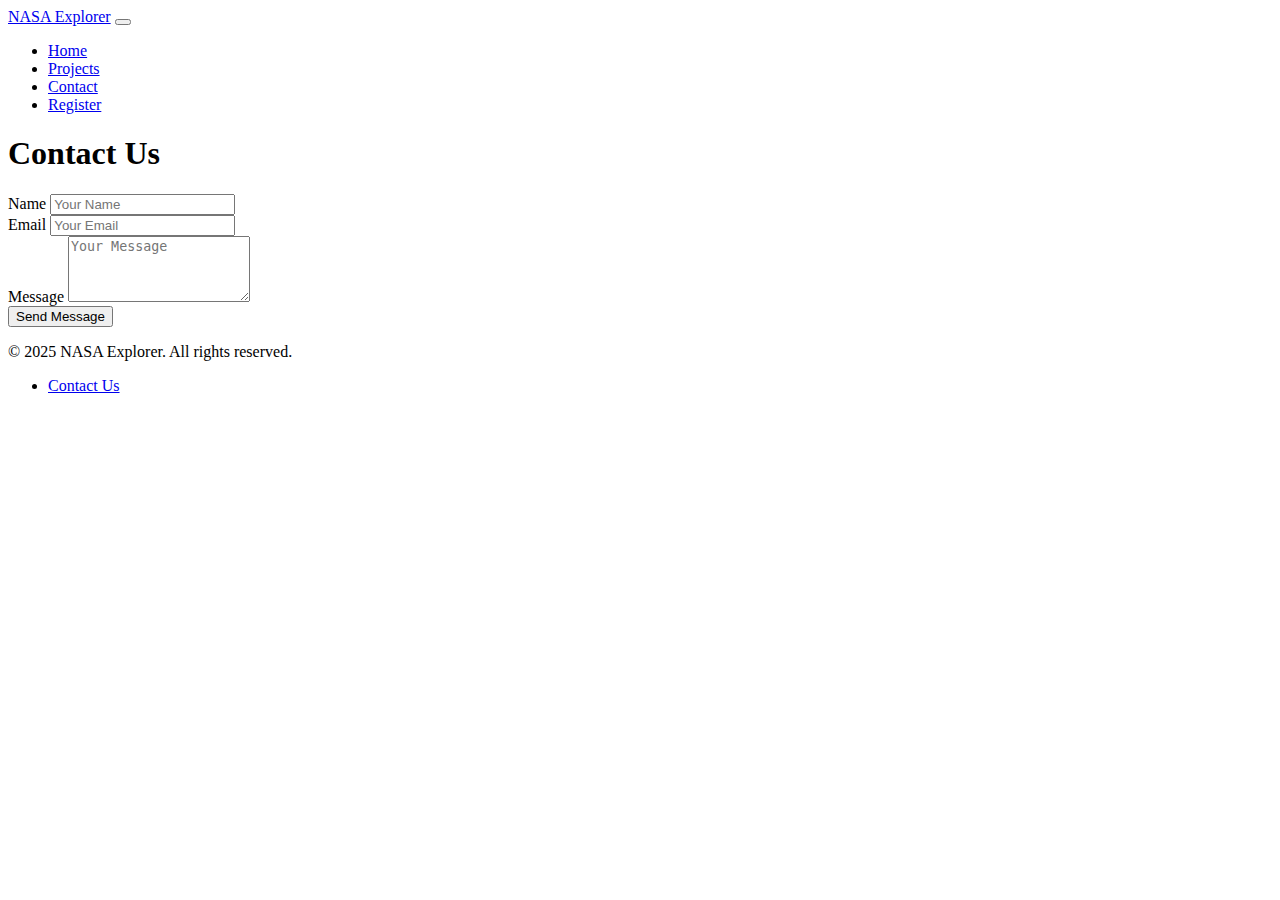
<file: contact-form.html>
<!DOCTYPE html>
<html lang="en">
<head>
  <meta charset="UTF-8">
  <meta name="viewport" content="width=device-width, initial-scale=1.0">
  <title>Contact Form</title>
  <link href="https://cdn.jsdelivr.net/npm/bootstrap@5.3.4/dist/css/bootstrap.min.css" rel="stylesheet"
          integrity="sha384-DQvkBjpPgn7RC31MCQoOeC9TI2kdqa4+BSgNMNj8v77fdC77Kj5zpWFTJaaAoMbC" crossorigin="anonymous">
</head>
<body class="bg-light text-white">
<header>
<nav class="navbar navbar-expand-lg navbar-dark bg-dark">
  <div class="container-fluid">
    <a class="navbar-brand" href="main-page.html">NASA Explorer</a>
    <button class="navbar-toggler" type="button" data-bs-toggle="collapse" data-bs-target="#navbarNav"
            aria-controls="navbarNav" aria-expanded="false" aria-label="Toggle navigation">
      <span class="navbar-toggler-icon"></span>
    </button>
    <div class="collapse navbar-collapse justify-content-end" id="navbarNav">
      <ul class="navbar-nav">
        <li class="nav-item">
          <a class="nav-link" href="main-page.html">Home</a>
        </li>
        <li class="nav-item">
          <a class="nav-link" href="projects.html">Projects</a>
        </li>
        <li class="nav-item">
          <a class="nav-link active" aria-current="page" href="contact-form.html">Contact</a>
        </li>
        <li class="nav-item">
          <a class="nav-link" href="registration.html">Register</a>
        </li>
      </ul>
    </div>
  </div>
</nav>
</header>
<main class="container min-vh-100 my-5">
    <section class="row justify-content-center">
      <article class="col-lg-12">
        <div class="card shadow">
          <header class="card-header text-center bg-dark bg-opacity-75 text-white border-dark">
            <h1>Contact Us</h1>
          </header>
          <div class="card-body bg-dark text-white">
            <form>
              <div class="mb-3">
                <label for="name" class="form-label">Name</label>
                <input type="text" class="form-control bg-dark text-white border-white" id="name" name="name" placeholder="Your Name" required aria-required="true">
              </div>
              <div class="mb-3">
                <label for="email" class="form-label">Email</label>
                <input type="email" class="form-control bg-dark text-white border-white" id="email" name="email" placeholder="Your Email" required aria-required="true">
              </div>
              <div class="mb-5 mt-5 pb-5" >
                <label for="message" class="form-label">Message</label>
                <textarea class="form-control bg-dark text-white border-white" id="message" name="message" rows="4" placeholder="Your Message" required aria-required="true"></textarea>
              </div>
              <div class="d-grid">
                <button type="submit" class="btn btn-primary">Send Message</button>
              </div>
            </form>
          </div>
        </div>
      </article>
    </section>
</main>
<footer class="bg-dark text-light py-3">
  <div class="container">
    <div class="row">
      <div class="col-md-6">
        <p class="mb-0 ">&copy; 2025 NASA Explorer. All rights reserved.</p>
      </div>
      <div class="col-md-6 text-md-end z-1">
        <ul class="list-inline mb-0">
          <li class="list-inline-item"><a href="contact-form.html" class="text-light text-decoration-none">Contact Us</a></li>
        </ul>
      </div>
    </div>
  </div>
</footer>
<script src="https://cdn.jsdelivr.net/npm/bootstrap@5.3.4/dist/js/bootstrap.bundle.min.js"
        integrity="sha384-YUe2LzesAfftltw+PEaao2tjU/QATaW/rOitAq67e0CT0Zi2VVRL0oC4+gAaeBKu"
        crossorigin="anonymous"></script>
</body>
</html>
</file>
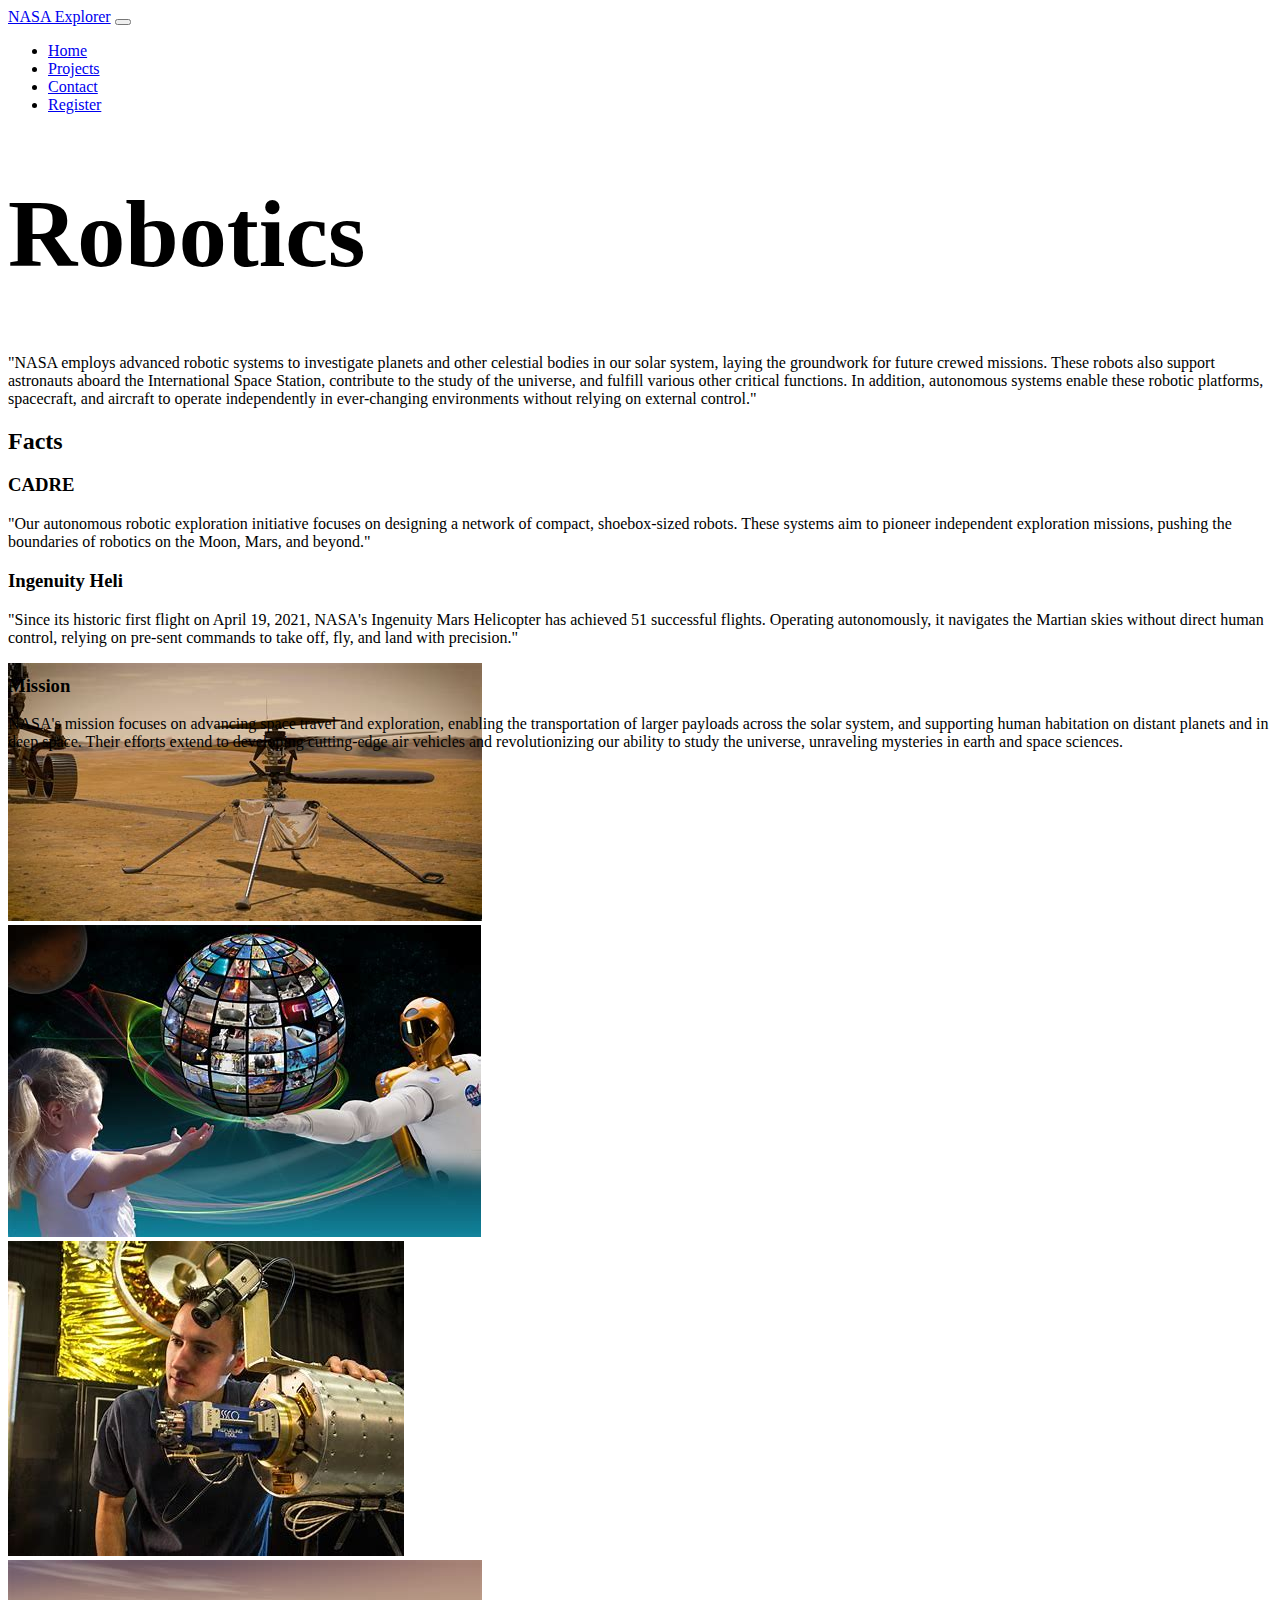
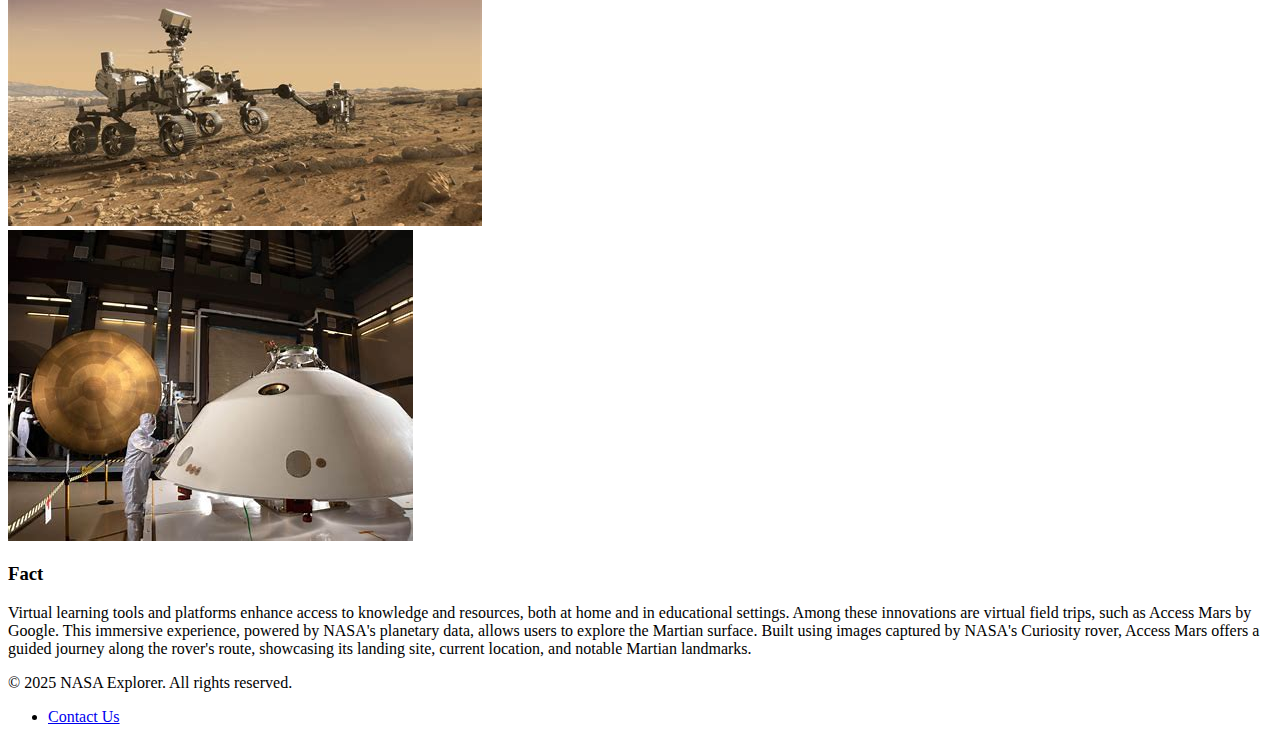
<file: projects.html>
<!doctype html>
<html lang="en">
<head>
    <meta charset="UTF-8">
    <meta name="viewport"
          content="width=device-width, user-scalable=no, initial-scale=1.0, maximum-scale=1.0, minimum-scale=1.0">
    <meta http-equiv="X-UA-Compatible" content="ie=edge">
    <title>Projects</title>
    <link href="https://cdn.jsdelivr.net/npm/bootstrap@5.3.4/dist/css/bootstrap.min.css" rel="stylesheet"
          integrity="sha384-DQvkBjpPgn7RC31MCQoOeC9TI2kdqa4+BSgNMNj8v77fdC77Kj5zpWFTJaaAoMbC" crossorigin="anonymous">
    <link rel="stylesheet" href="styles/projects-style.css">
</head>
<body class="d-flex flex-column min-vh-100">
<header>
<nav class="navbar navbar-expand-lg navbar-dark bg-dark">
  <div class="container-fluid">
    <a class="navbar-brand" href="index.html">NASA Explorer</a>
    <button class="navbar-toggler" type="button" data-bs-toggle="collapse" data-bs-target="#navbarNav"
            aria-controls="navbarNav" aria-expanded="false" aria-label="Toggle navigation">
      <span class="navbar-toggler-icon"></span>
    </button>
    <div class="collapse navbar-collapse justify-content-end" id="navbarNav">
      <ul class="navbar-nav">
        <li class="nav-item">
          <a class="nav-link" aria-current="page" href="index.html">Home</a>
        </li>
        <li class="nav-item">
          <a class="nav-link active" aria-current="page" href="projects.html">Projects</a>
        </li>
        <li class="nav-item">
          <a class="nav-link" href="contact-form.html">Contact</a>
        </li>
        <li class="nav-item">
          <a class="nav-link" href="registration.html">Register</a>
        </li>
      </ul>
    </div>
  </div>
</nav>
</header>
<main class="bg-light container-fluid min-vh-100 z-5" >
    <section class="row">
      <article class="col-lg-6 col-md-12 col-sm-12  p-5">
        <h1 style="font-size: clamp(4rem, 10vw, 6rem);">Robotics</h1>
        <p class="fs-5">"NASA employs advanced robotic systems to investigate planets and other celestial bodies in our solar system,
            laying the groundwork for future crewed missions. These robots also support astronauts aboard the
            International Space Station, contribute to the study of the universe, and fulfill various other critical
            functions. In addition, autonomous systems enable these robotic platforms, spacecraft, and aircraft to
            operate independently in ever-changing environments without relying on external control."
        </p>
      </article>
      <article class="col-lg-6 col-md-12 col-sm-12 mt-lg-5 p-5">
          <h2 class="fs-1">Facts</h2>
          <h3 class="fs-5 p-3">CADRE</h3>
          <p class="fs-5">"Our autonomous robotic exploration initiative focuses on designing a network of compact,
              shoebox-sized robots. These systems aim to pioneer independent exploration missions, pushing the
              boundaries of robotics on the Moon, Mars, and beyond."
          </p>
          <h3 class="fs-5 p-3">Ingenuity Heli</h3>
          <p class="fs-5">
              "Since its historic first flight on April 19, 2021, NASA's Ingenuity Mars Helicopter has achieved 51
              successful flights. Operating autonomously, it navigates the Martian skies without direct human control,
              relying on pre-sent commands to take off, fly, and land with precision."
          </p>
      </article>
    </section>
    <section class="col-12" >
        <img src="images/image3.jfif" alt="Helicopter Robot" class="col-12">
    </section>
    <article class="col-4 mt-5 p-5 text-white" id="image-article">
        <h3 class="fs-1 fw-bolder p-3">Mission</h3>
        <p class="fs-5">
              NASA's mission focuses on advancing space travel and exploration, enabling the transportation of larger
              payloads across the solar system, and supporting human habitation on distant planets and in deep space.
              Their efforts extend to developing cutting-edge air vehicles and revolutionizing our ability to study the
              universe, unraveling mysteries in earth and space sciences.
        </p>
    </article>
    <section class=" ms-1 row container-fluid">
      <div class="col-4 mt-5">
        <img src="images/image1.jfif" alt="Girl With Robot" class="col-12">
      </div>
      <div class="col-4 mt-5">
        <img src="images/image5.jfif" alt="Wheeled Robot" class="col-12" style="height: 82%;">
      </div>
      <div class="col-4 mt-5">
        <img src="images/image4.jfif" alt="Rovers" class="col-12" style="height: 82%;">
      </div>
      <div class="col-4">
        <img src="images/image6.jfif" alt="Rovers" class="col-12" style="height: 82%;">
      </div>
      <div class="col-lg-6 col-md-12 col-sm-12 ms-lg-5">
          <h3 class="fs-3 fw-bold">Fact</h3>
          <p class="fs-5">Virtual learning tools and platforms enhance access to knowledge and resources, both at home and in
              educational settings. Among these innovations are virtual field trips, such as Access Mars by Google.
              This immersive experience, powered by NASA's planetary data, allows users to explore the Martian surface.
              Built using images captured by NASA's Curiosity rover, Access Mars offers a guided journey along the
              rover's route, showcasing its landing site, current location, and notable Martian landmarks.
          </p>
      </div>
    </section>
</main>
<footer class="bg-dark text-light py-3">
  <div class="container">
    <div id="footer"  class="row">
      <div class="col-md-6">
        <p class="mb-0 ">&copy; 2025 NASA Explorer. All rights reserved.</p>
      </div>
      <div class="col-md-6 text-md-end">
        <ul class="list-inline mb-0">
          <li class="list-inline-item"><a href="contact-form.html" class="text-light text-decoration-none">Contact Us</a></li>
        </ul>
      </div>
    </div>
  </div>
</footer>
<script src="https://cdn.jsdelivr.net/npm/bootstrap@5.3.4/dist/js/bootstrap.bundle.min.js"
        integrity="sha384-YUe2LzesAfftltw+PEaao2tjU/QATaW/rOitAq67e0CT0Zi2VVRL0oC4+gAaeBKu"
        crossorigin="anonymous"></script>
</body>
</html>
</file>
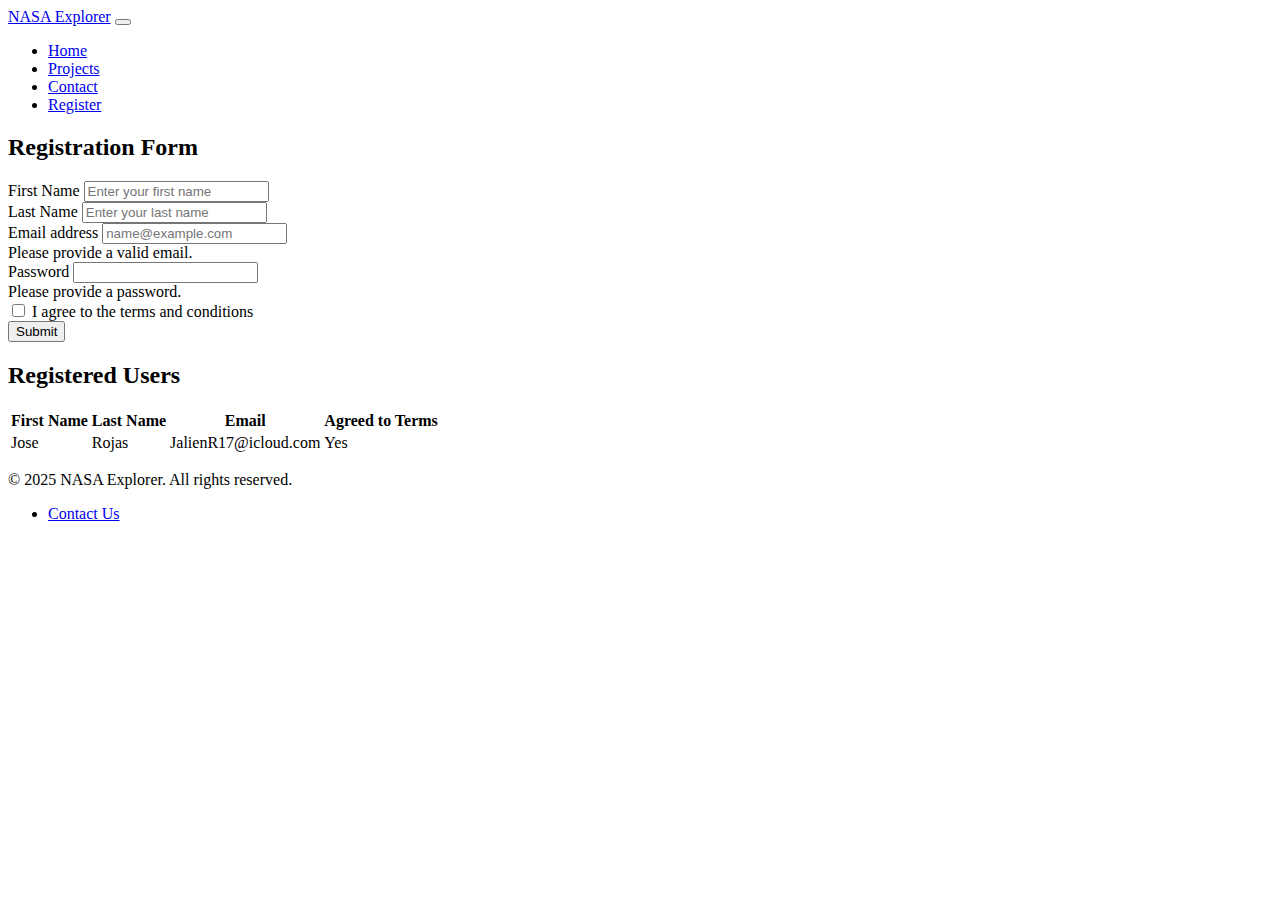
<file: registration.html>
<!doctype html>
<html lang="en" class="bg-dark">
<head>
    <meta charset="UTF-8">
    <meta name="viewport" content="width=device-width, initial-scale=1.0">
    <title>Register</title>
    <link href="https://cdn.jsdelivr.net/npm/bootstrap@5.3.4/dist/css/bootstrap.min.css" rel="stylesheet"
          integrity="sha384-DQvkBjpPgn7RC31MCQoOeC9TI2kdqa4+BSgNMNj8v77fdC77Kj5zpWFTJaaAoMbC" crossorigin="anonymous">
</head>
<body class="bg-light">
<header>
<nav class="navbar navbar-expand-lg navbar-dark bg-dark">
  <div class="container-fluid">
    <a class="navbar-brand" href="main-page.html">NASA Explorer</a>
    <button class="navbar-toggler" type="button" data-bs-toggle="collapse" data-bs-target="#navbarNav"
            aria-controls="navbarNav" aria-expanded="false" aria-label="Toggle navigation">
      <span class="navbar-toggler-icon"></span>
    </button>
    <div class="collapse navbar-collapse justify-content-end" id="navbarNav">
      <ul class="navbar-nav">
        <li class="nav-item">
          <a class="nav-link" href="main-page.html">Home</a>
        </li>
        <li class="nav-item">
          <a class="nav-link" href="projects.html">Projects</a>
        </li>
        <li class="nav-item">
          <a class="nav-link" href="contact-form.html">Contact</a>
        </li>
        <li class="nav-item">
          <a class="nav-link active" aria-current="page" href="registration.html">Register</a>
        </li>
      </ul>
    </div>
  </div>
</nav>
</header>
<main class="text-white bg-dark container my-5">
        <section id="registration">
            <h2 class="mb-4 container-fluid pt-4 bg-secondary">Registration Form</h2>
            <form id="registrationForm" novalidate>
                <div class="row mb-3">
                    <div class="col-6">
                        <label for="firstName" class="form-label">First Name</label>
                        <input type="text" class="form-control" id="firstName" placeholder="Enter your first name" required>
                    </div>
                    <div class="col-6">
                        <label for="lastName" class="form-label">Last Name</label>
                        <input type="text" class="form-control" id="lastName" placeholder="Enter your last name" required>
                    </div>
                </div>
                <div class="mb-3">
                    <label for="email" class="form-label">Email address</label>
                    <input type="email" class="form-control" id="email" placeholder="name@example.com" required>
                    <div class="invalid-feedback">Please provide a valid email.</div>
                </div>
                <div class="mb-3">
                    <label for="password" class="form-label">Password</label>
                    <input type="password" class="form-control" id="password" required>
                    <div class="invalid-feedback">Please provide a password.</div>
                </div>
                <div class="mb-3 form-check">
                    <input type="checkbox" class="form-check-input" id="termsCheck" required>
                    <label class="form-check-label" for="termsCheck">I agree to the terms and conditions</label>
                </div>
                <button type="submit" class="btn btn-primary">Submit</button>
            </form>
        </section>
        <section id="registeredUsers" class="mt-5">
            <h2 class="mb-4">Registered Users</h2>
            <div class="table-responsive">
                <table class="table table-striped table-hover align-middle">
                    <thead class="table-light">
                        <tr>
                            <th>First Name</th>
                            <th>Last Name</th>
                            <th>Email</th>
                            <th>Agreed to Terms</th>
                        </tr>
                    </thead>
                    <tbody id="userTableBody">
                        <tr>
                            <td>Jose</td>
                            <td>Rojas</td>
                            <td>JalienR17@icloud.com</td>
                            <td>Yes</td>
                        </tr>
                    </tbody>
                </table>
            </div>
        </section>
</main>
<footer class="bg-dark text-light py-3">
  <div class="container">
    <div class="row">
      <div class="col-md-6">
        <p class="mb-0 ">&copy; 2025 NASA Explorer. All rights reserved.</p>
      </div>
      <div class="col-md-6 text-md-end z-1">
        <ul class="list-inline mb-0">
          <li class="list-inline-item"><a href="contact-form.html" class="text-light text-decoration-none">Contact Us</a></li>
        </ul>
      </div>
    </div>
  </div>
</footer>
<script src="https://cdn.jsdelivr.net/npm/bootstrap@5.3.4/dist/js/bootstrap.bundle.min.js"
        integrity="sha384-YUe2LzesAfftltw+PEaao2tjU/QATaW/rOitAq67e0CT0Zi2VVRL0oC4+gAaeBKu"
        crossorigin="anonymous">
</script>
    <script>
        document.getElementById('registrationForm').addEventListener('submit', function (e) {
            e.preventDefault();
            const firstName = document.getElementById('firstName').value.trim();
            const lastName = document.getElementById('lastName').value.trim();
            const email = document.getElementById('email').value.trim();
            const termsAgreed = document.getElementById('termsCheck').checked ? "Yes" : "No";

            if (!firstName || !lastName || !email) {
                alert('Please fill in all required fields!');
                return;
            }

            const tableBody = document.getElementById('userTableBody');
            const newRow = tableBody.insertRow();
            newRow.innerHTML = `
                <td>${firstName}</td>
                <td>${lastName}</td>
                <td>${email}</td>
                <td>${termsAgreed}</td>
            `;

            this.reset();
        });
    </script>
</body>
</html>
</file>
<file: styles/projects-style.css>
#image-article {
  position: absolute;
  top: 86%;
}

@media (min-width: 320px) and (max-width: 748px) {
  #image-article {
    display: none !important;
  }
}

@media (min-width: 748px) and (max-width: 1000px) {
  #image-article {
    width: 95% !important;
    top: 63rem !important;
  }
}

@media (min-width: 1200px) and (max-width: 1430px) {
  #image-article {
    top: 41rem !important;
  }
}

@media (min-width: 1001px) and (max-width: 1199px) {
  #image-article {
    top: 45rem !important;
    width: 50% !important;
  }
}

@media (min-width: 300px) and (max-width: 800px) {
   #footer {
    display: flex !important;
    flex-direction: row !important;
    flex: 1 !important;
    justify-content: center !important;
    padding-left: 17%;
  }
}
</file>
